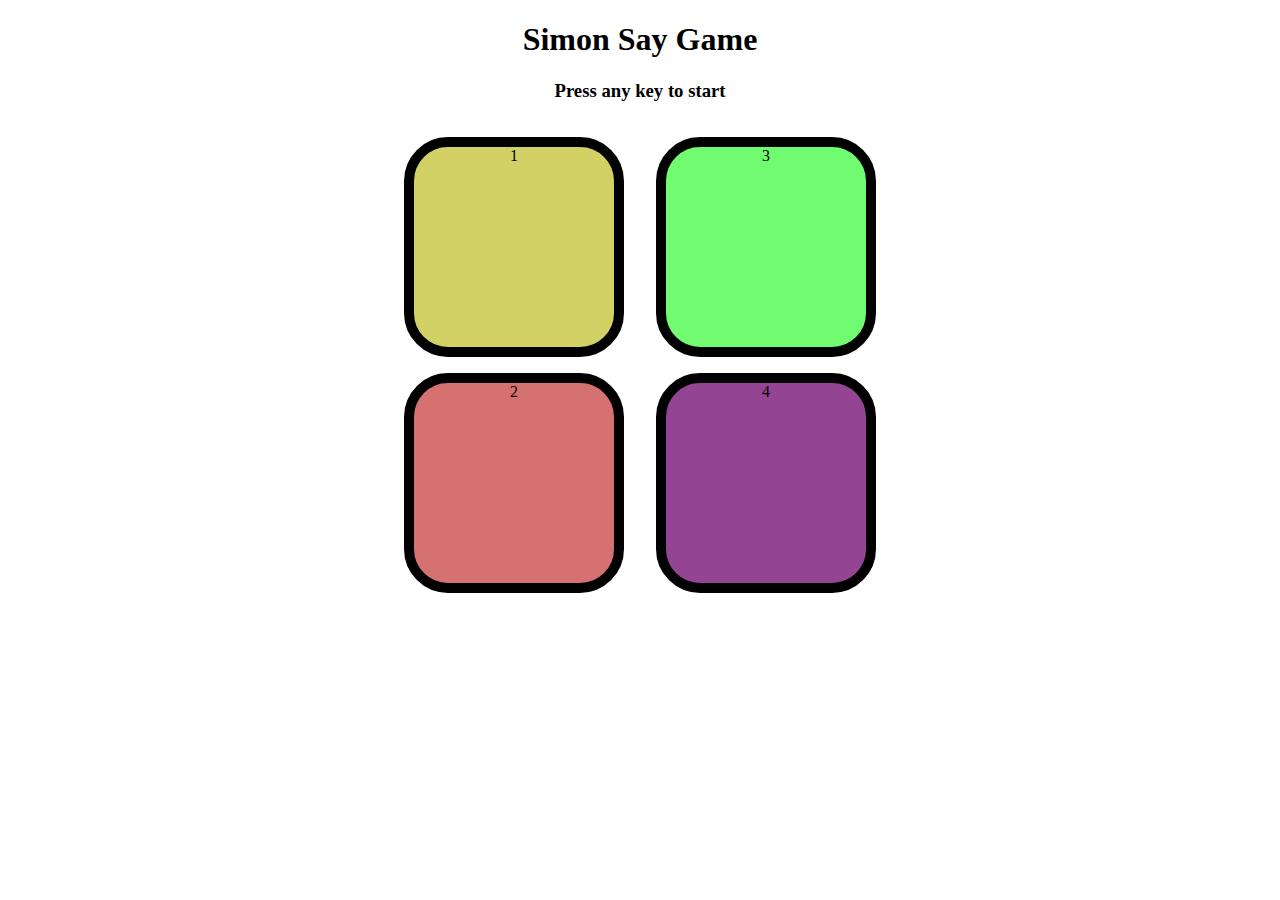
<file: index.html>
<!DOCTYPE html>
<html lang="en">
<head>
    <meta charset="UTF-8">
    <meta name="viewport" content="width=device-width, initial-scale=1.0">
    <title>simon saya game</title>
    <link rel="stylesheet" href="style.css">
</head>
<body>
    <h1>Simon Say Game</h1>
    <h3>Press any key to start</h3>
    <div class="btn-container">
        <div class="line-one">
            <div class="btn yellow" type="button" id="yellow">1</div>
            <div class="btn red" type="button" id="red">2</div>
        </div>
        <div class="line-two">
            <div class="btn green" type="button" id="green">3</div>
            <div class="btn purple" type="button" id="purple">4</div>
        </div>
        
    </div>
    <script src="app.js"></script>
</body>
</html>
</file>
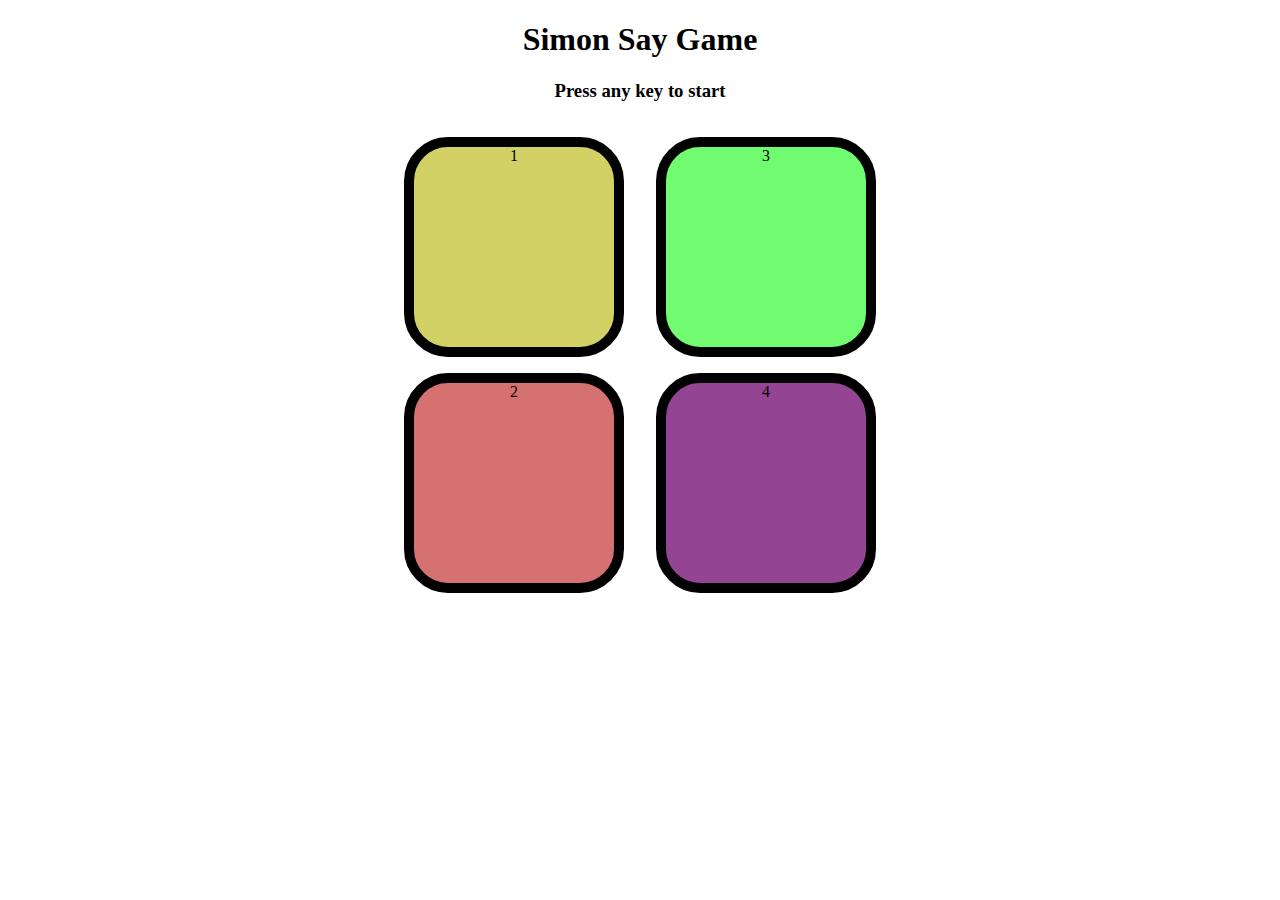
<file: first.html>
<!DOCTYPE html>
<html lang="en">
<head>
    <meta charset="UTF-8">
    <meta name="viewport" content="width=device-width, initial-scale=1.0">
    <title>simon saya game</title>
    <link rel="stylesheet" href="style.css">
</head>
<body>
    <h1>Simon Say Game</h1>
    <h3>Press any key to start</h3>
    <div class="btn-container">
        <div class="line-one">
            <div class="btn yellow" type="button" id="yellow">1</div>
            <div class="btn red" type="button" id="red">2</div>
        </div>
        <div class="line-two">
            <div class="btn green" type="button" id="green">3</div>
            <div class="btn purple" type="button" id="purple">4</div>
        </div>
        
    </div>
    <script src="app.js"></script>
</body>
</html>
</file>
<file: style.css>
body {
    text-align: center;
}
.btn {
    height: 200px;
    width: 200px;
    border-radius: 20%;
    border: 10px solid black;
    margin: 1rem;
}

.btn-container{
    display: flex;
    justify-content: center;
}

.yellow{
    background-color: rgb(209, 209, 101);
}

.red{
    background-color: rgb(213, 113, 113);
}

.green{
    background-color: rgb(112, 251, 112);
}

.purple{
    background-color: rgb(147, 69, 147);
}
.flash{
    background-color: white;
}

.userflash{
    background-color: aqua;
}
</file>
